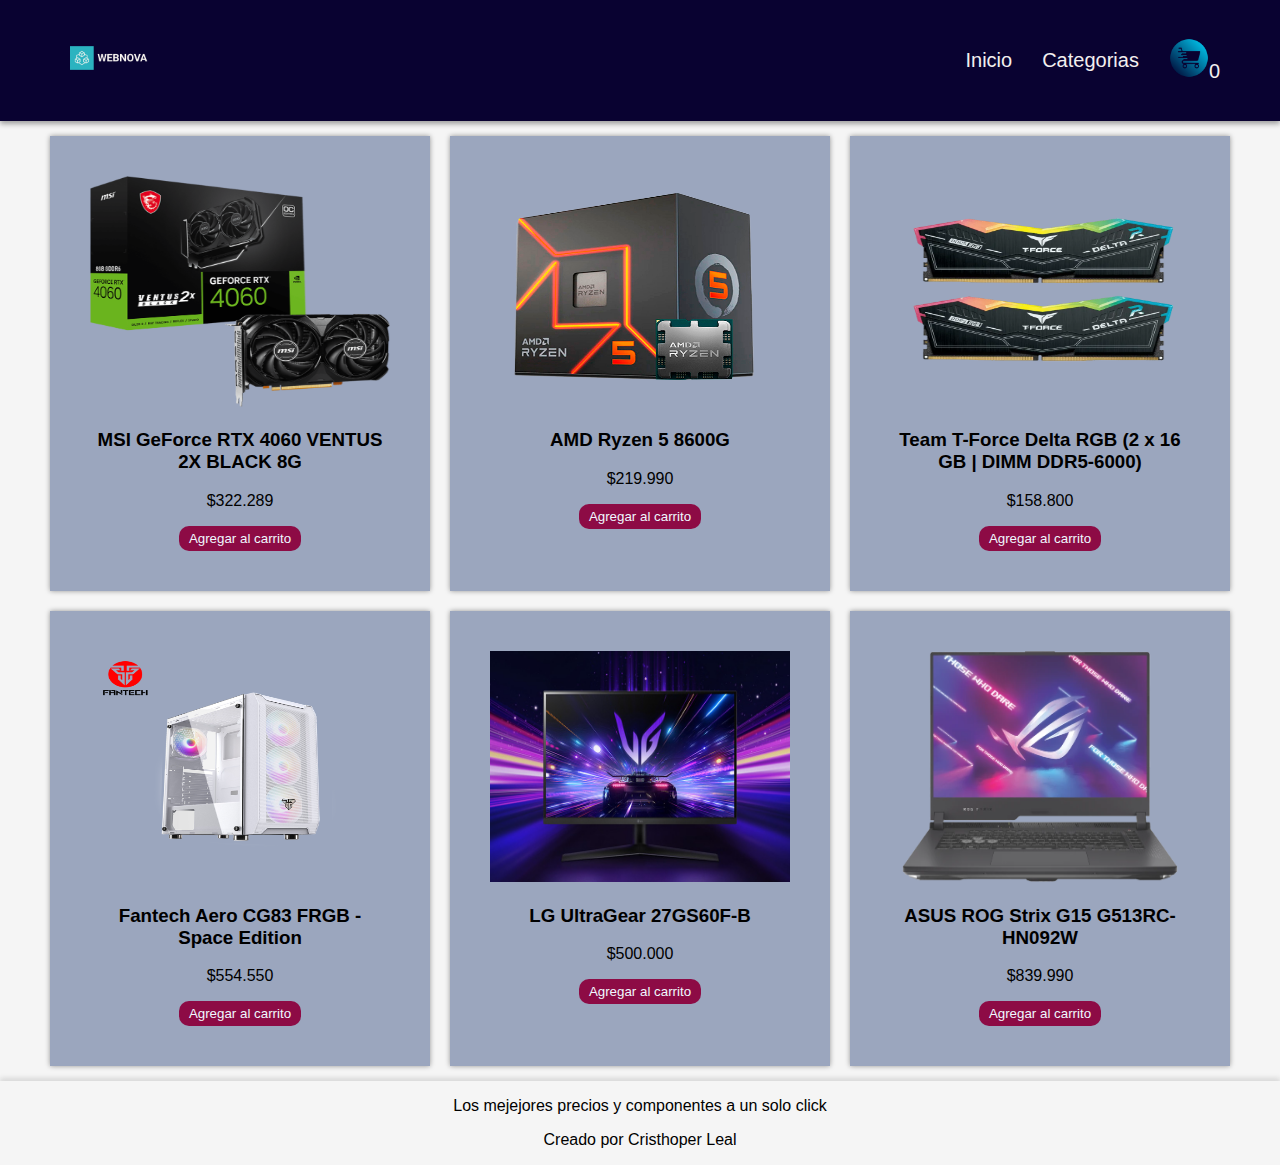
<file: Fase_2.2/WebNova/index.html>
<!DOCTYPE html>
<html lang="en">
<head>
  <meta charset="UTF-8">
  <meta name="viewport" content="width=device-width, initial-scale=1.0">
  <link rel="stylesheet" href="Style.css">
  <link rel="stylesheet" href="index.css">
  <script src="./js/Componentes.js"></script>
  <script src="./js/cartService.js"></script>
  <script src="./js/index.js" defer></script>
  <title>Productos Destacados</title>
</head>
<body>
  <header> 
    <nav>
      <a href="index.html"> <img src="./img/logo_trans.png" id="logo" alt="logo_trans"> </a>
      <div>
        <a href="./index.html">Inicio</a>
        <a href="#">Categorias</a>
        <a href="./carrito.html" id="carrito"><img src="./img/carrito.png" alt="carrito"><span id="cuentaCarrito">0</span></a>
      </div>
    </nav>
  </header>
  <main>
    <section id="productos-container"></section>
  </main>
  <footer>
    <p>Los mejejores precios y componentes a un solo click</p>
    <p>Creado por Cristhoper Leal</p>
  </footer>
  
</body>
</html>
</file>
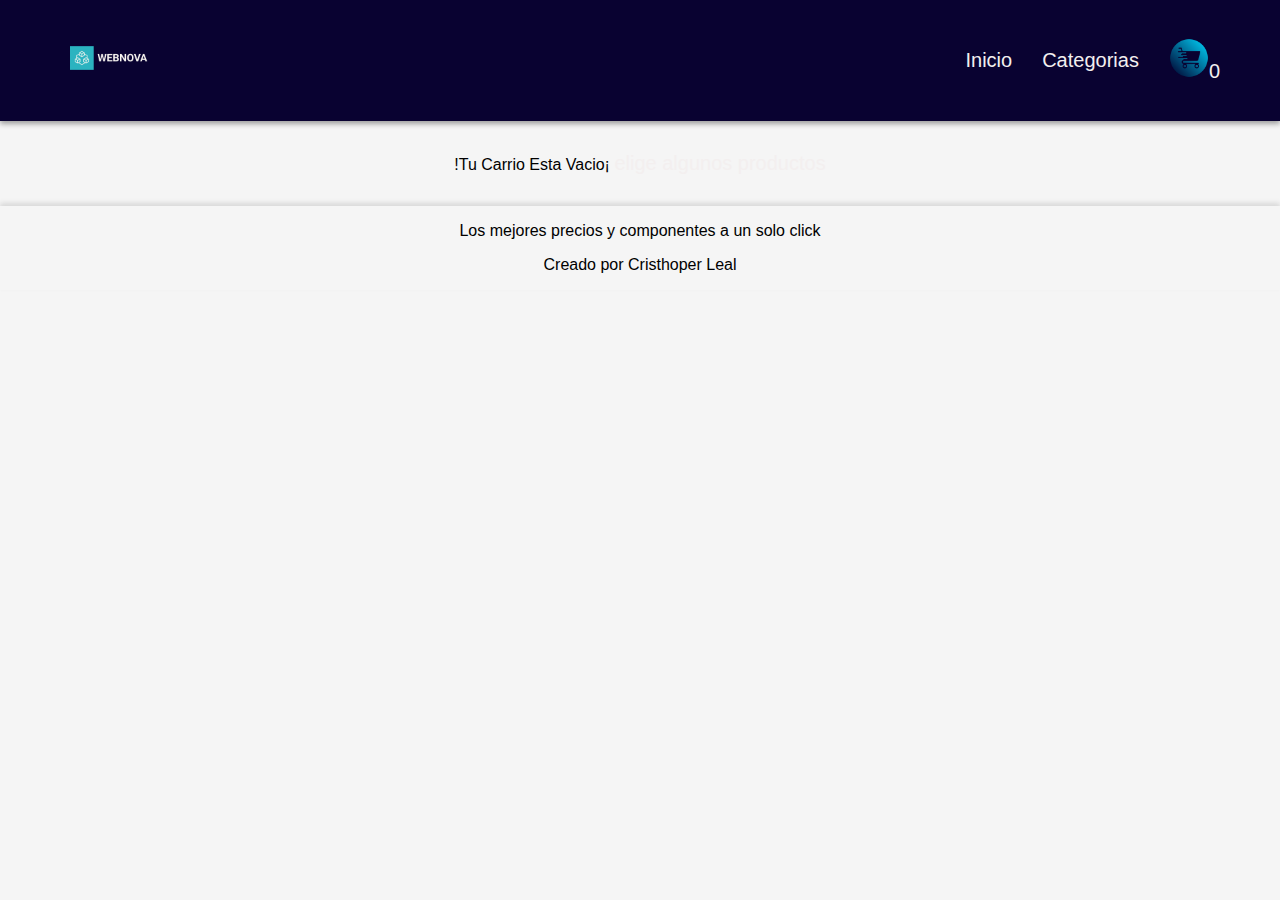
<file: Fase_2.2/WebNova/carrito.html>
<!DOCTYPE html>
<html lang="en">
<head>
  <meta charset="UTF-8">
  <meta name="viewport" content="width=device-width, initial-scale=1.0">
  <link rel="stylesheet" href="Style.css">
  <link rel="stylesheet" href="carrito.css">
  <script src="./js/Componentes.js"></script>
  <script src="./js/cartService.js"></script>
  <script src="./js/cartCarrito.js"></script>
  <title>Tus Productos </title>
</head>
<body>
  <header> 
    <nav>
      <a href="./index.html"> <img src="./img/logo_trans.png" id="logo" alt="logo_trans"> </a>
      <div>
        <a href="./index.html">Inicio</a>
        <a href="#">Categorias</a>
        <a href="./carrito.html" id="cart"><img src="./img/carrito.png" alt="carrito"><span id="cuentaCarrito">0</span></a>
      </div>
    </nav>
  </header>
  <main>
		<p id="carrito-vacio"> !Tu Carrio Esta Vacio¡ <a href="./index.html">elige algunos productos</a></p>
    <section id="productos-container"></section>
    <section id="totales">
      <p>Total unidades: <span id="cantidad">0</span></p>
      <p>Total precio: $<span id="precio">0</span></p>
      <button disabled>Comprar</button>
      <button id="reiniciar">Vaciar carrito</button>
    </section>
  </main>
  <footer>
    <p>Los mejores precios y componentes a un solo click</p>
    <p>Creado por Cristhoper Leal</p>
  </footer>
  
</body>
</html>
</file>
<file: Fase_2.2/WebNova/Style.css>
:root{
  --color-acento: #00ccd3 ;
  --color-acento-claro: #66789da0 ;
  --color-texto: rgb(243, 239, 239);
}

body{
  font-family: 'Gill Sans', 'Gill Sans MT', Calibri, 'Trebuchet MS', sans-serif;
  margin: 0;
  display: flex;
  flex-direction: column;
  height: 100vh;
  background-color: #80808715;
}


header{
  background-color: rgb(9, 2, 49);
  box-shadow: 0 3px 5px rgba(20, 20, 20, 0.375);
  padding: 8px 0;
  margin-bottom: 15px;
}

a{
  text-decoration: none;
  color: var(--color-texto);
  font-size: 20px;
}

a:hover:not(#cart:hover){
  color: var(--color-acento) 
}

h3 p{
  margin: 10px;
}

button {
  background-color: rgb(141, 11, 69);
  color: aliceblue;
  padding: 5px 10px;
  border: unset;
  border-radius: 10px;
  cursor: pointer;
}

header nav{
  display: flex;
  justify-content: space-between;
  margin: 0 60px;
}

header nav div{
  display: flex;
  align-items: center;
  gap: 30px;
  position: relative;
}

#Cuenta-carrito{
  background-color: var(--color-acento);
  border-radius: 100%;
  display: inline-block;
  width: 20px;
  line-height: 20px;
  aspect-ratio: 1;
  text-align: center;
  position: absolute;
}

#logo {
  height: 100px;
  text-align: left; /* alinea el logo al centro */
}
header nav img{
  height: 40px;
}

footer{
  margin-top: 15px;
  box-shadow: 0 -3px 5px rgba(20, 20, 20, 0.13);
  text-align: center;
}

.escondido{
  display: none;
}
</file>
<file: Fase_2.2/WebNova/index.css>
#productos-container{
    display: flex;
    flex-wrap: wrap;
    gap: 20px;  
    justify-content: center;
}

.tarjeta-producto{
    max-width: 300px;
    text-align: center;
    background-color:var(--color-acento-claro);
    padding: 40px;
    box-shadow: 0 0 5px rgba(0, 0, 0, 0.395);
    transition: 300ms;
}

.tarjeta-producto:hover{
    translate: 0 -10px;
    box-shadow: 0 10 5px rgba(0, 0, 0, 0.321);
}

.tarjeta-producto img{
    width: 100%;
    aspect-ratio: 1.3;
    
}
</file>
<file: Fase_2.2/WebNova/carrito.css>
#productos-container{
    width: 500px;
    margin: auto;
}

.tarjeta-producto{
    display: flex;
    gap: 20px;
    align-items: center;
}

.tarjeta-producto img{
    height: 120px;
    aspect-ratio: 1.4;
}

.tarjeta-producto h3{
    width: 140px;
}

#carrito-vacio{
    text-align: center;
}

#totales{
    text-align: center;
}
</file>
